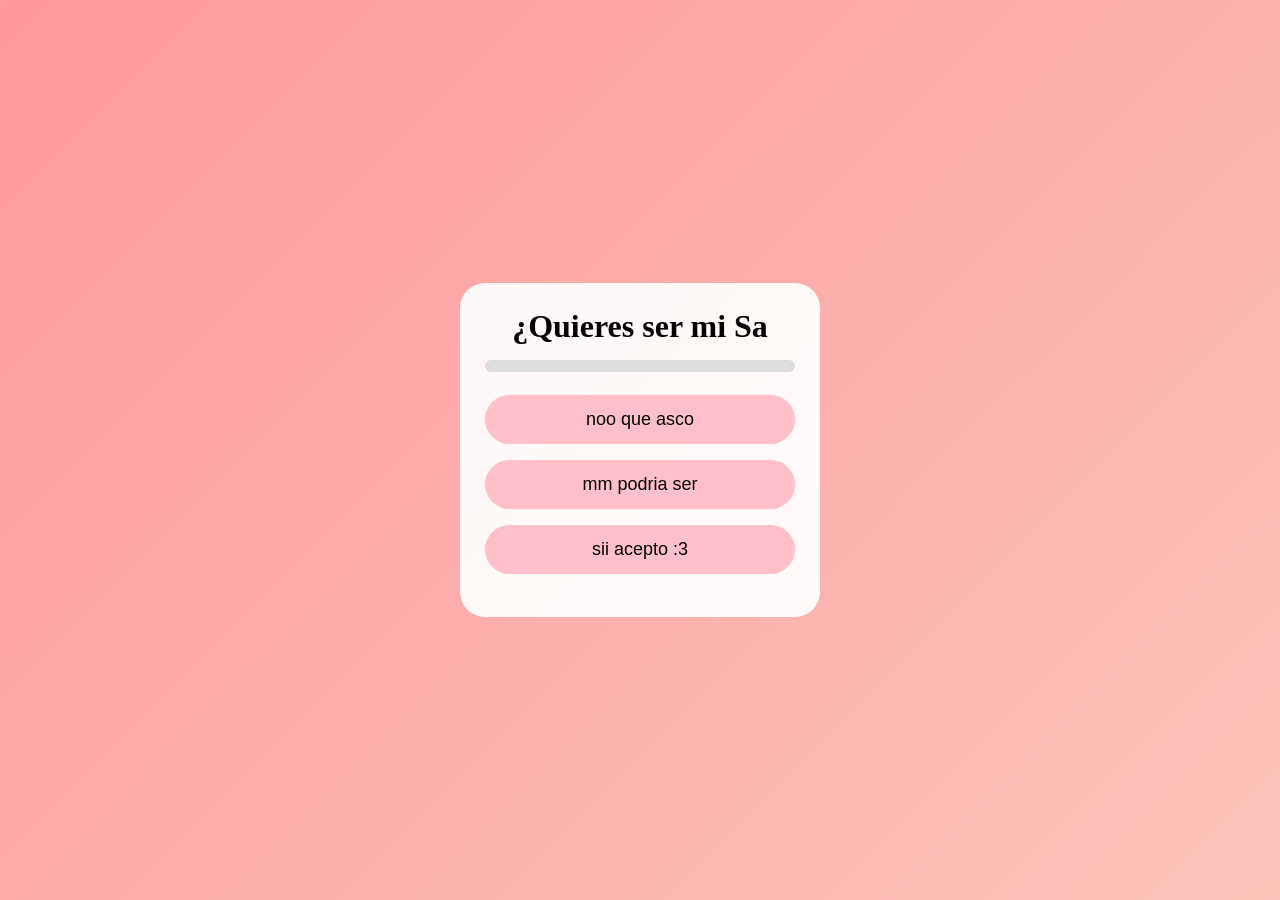
<file: index.html>
<!DOCTYPE html>
<html lang="es">
<head>
<meta charset="UTF-8">
<meta name="viewport" content="width=device-width, initial-scale=1.0">
<title>San Valentín</title>
<link rel="stylesheet" href="styles.css">
</head>
<body class="fondo-gatos-1 center">

<div class="card">
  <h1 id="titulo"></h1>
  <div class="barra"><div id="progreso"></div></div>
  <div id="botones">
    <button id="btnNo">noo que asco</button>
    <button id="btnTalvez">mm podria ser</button>
    <button id="btnSi">sii acepto :3</button>
  </div>
  <p id="mensaje"></p>
  <div id="extra"></div>
  <p class="susurro" id="susurro"></p>
</div>

<script src="script.js"></script>
<script>document.documentElement.requestFullscreen?.().catch(()=>{});</script>
</body>
</html>
</file>
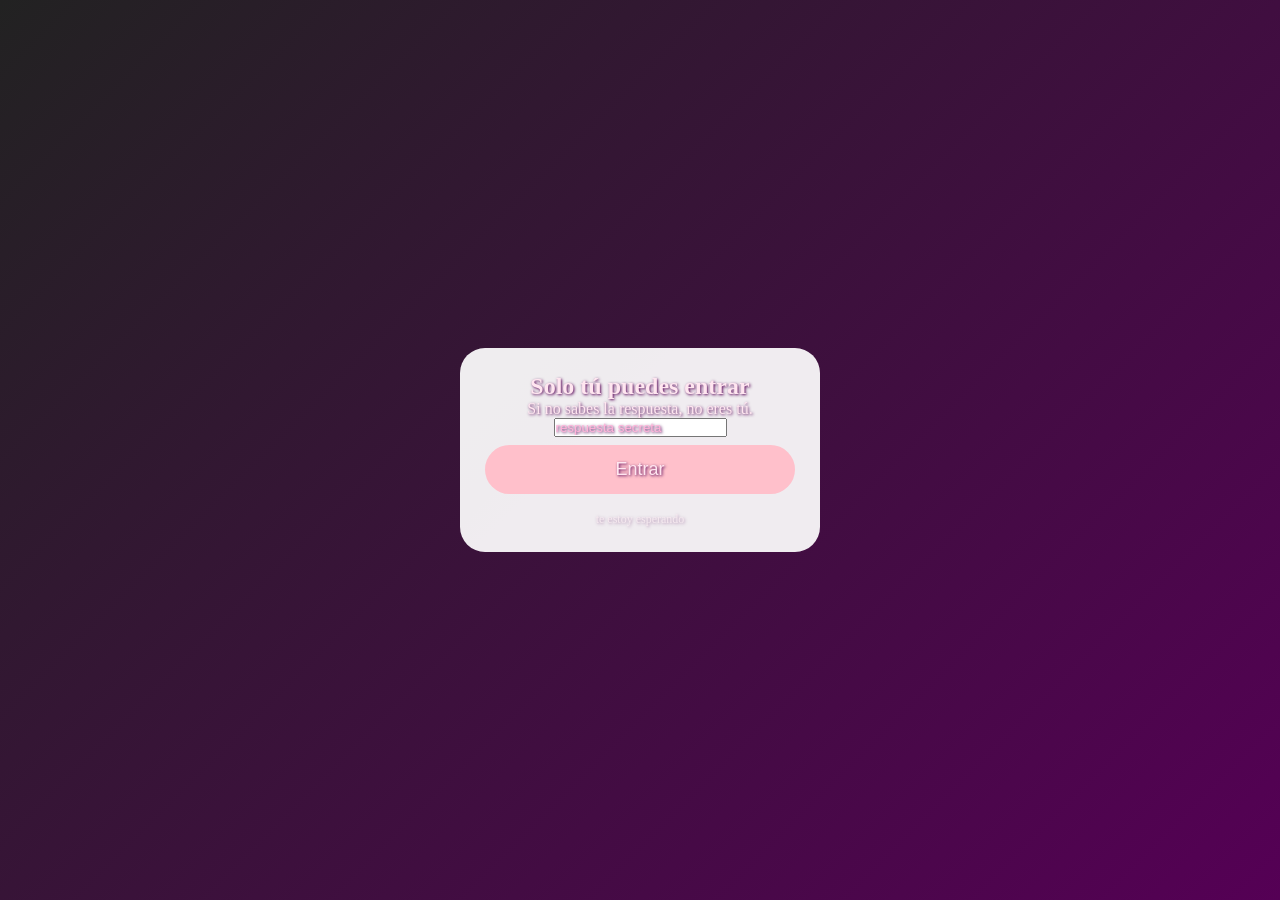
<file: acceso.html>
<!DOCTYPE html>
<html lang="es">
<head>
<meta charset="UTF-8">
<meta name="viewport" content="width=device-width, initial-scale=1.0">
<title>Acceso</title>
<link rel="stylesheet" href="styles.css">
</head>
<body class="acceso center">

  <div class="card">
    <h2>Solo tú puedes entrar</h2>
    <p>Si no sabes la respuesta, no eres tú.</p>

    <input type="password" id="respuesta" placeholder="respuesta secreta">
    <button onclick="verificar()">Entrar</button>
    <p class="susurro">te estoy esperando</p>
  </div>

<script>
  function verificar() {
    const correcta = "michi";
    const r = document.getElementById("respuesta").value.toLowerCase();
    window.location.href = r === correcta ? "index.html" : "no-bienvenido.html";
  }
</script>

</body>
</html>
</file>
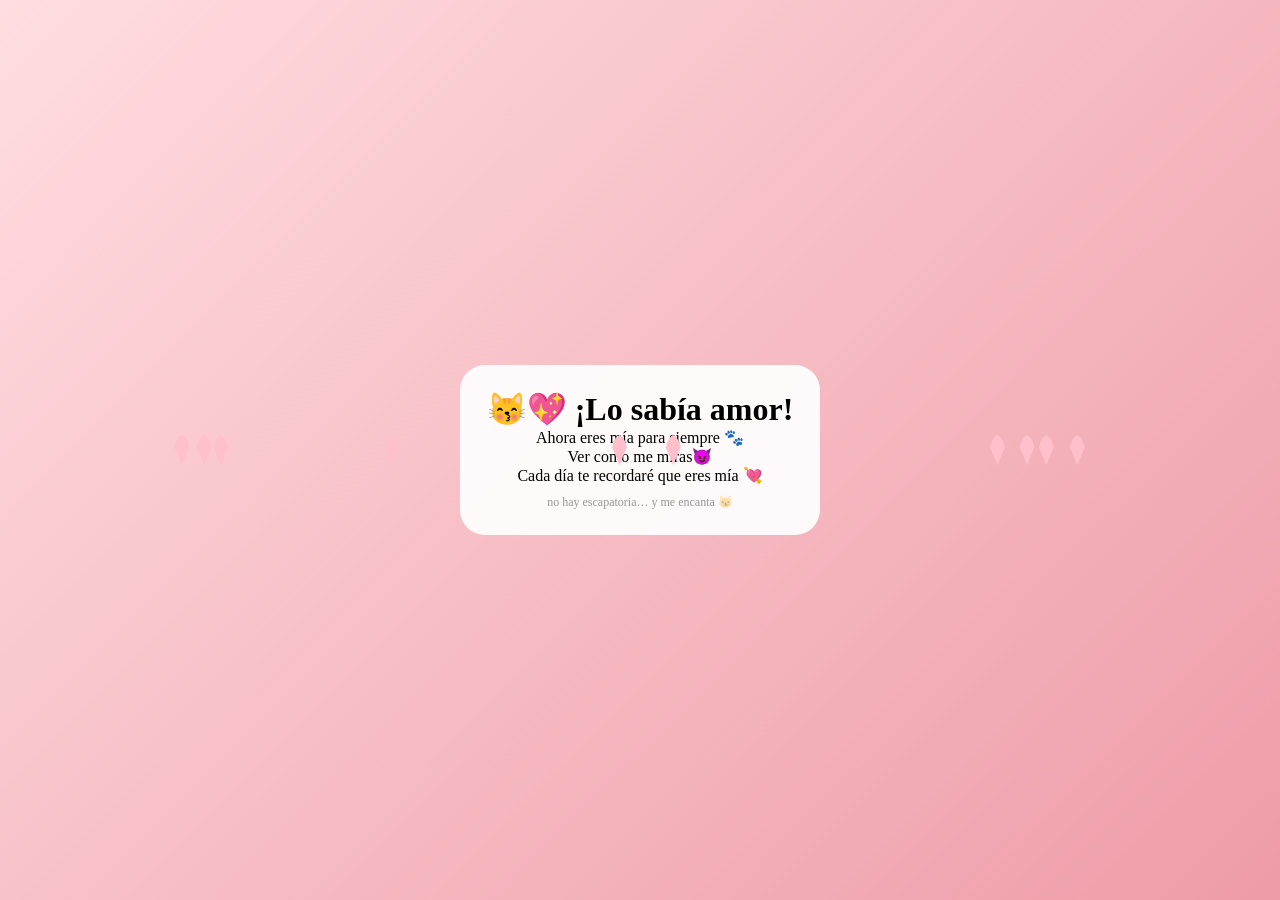
<file: feliz.html>
<!DOCTYPE html>
<html lang="es">
<head>
<meta charset="UTF-8">
<meta name="viewport" content="width=device-width, initial-scale=1.0">
<title>Felices juntos</title>
<link rel="stylesheet" href="styles.css">
</head>
<body class="fondo-gatos-2 center">

<div class="card">
  <h1>😽💖 ¡Lo sabía amor!</h1>
  <p>Ahora eres mía para siempre 🐾</p>
  <p>Ver como me miras😈</p>
  <p>Cada día te recordaré que eres mía 💘</p>
  <p class="susurro">no hay escapatoria… y me encanta 😼</p>
</div>

<audio src="sounds/felicidad.mp3" autoplay></audio>

<script>
// Generar corazones flotando
for(let i=0;i<10;i++){
  const c = document.createElement("div");
  c.className="corazon";
  c.style.left = Math.random()*90+"%";
  c.style.animationDuration = (3 + Math.random()*3) + "s";
  document.body.appendChild(c);
}
</script>

</body>
</html>
</file>
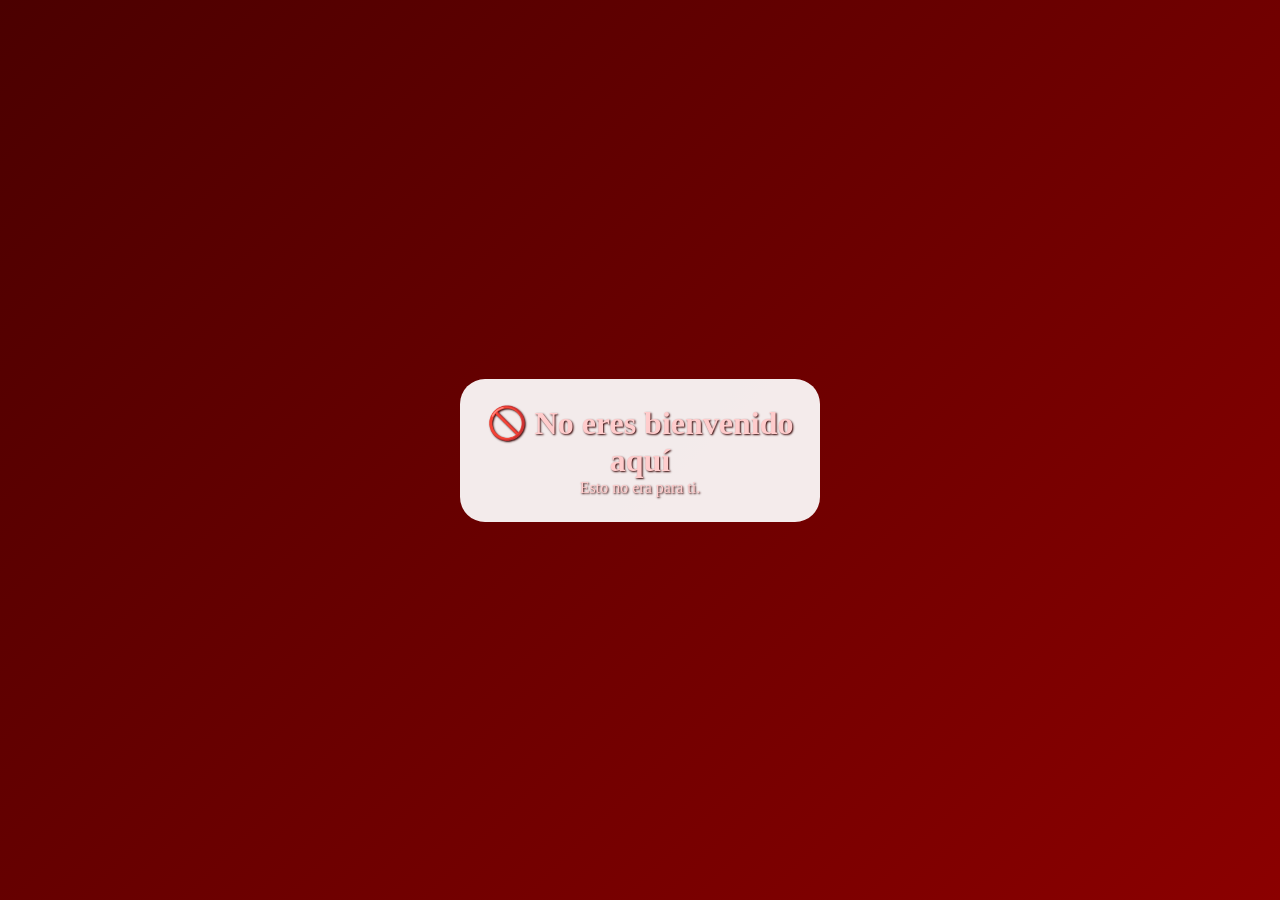
<file: no-bienvenido.html>
<!DOCTYPE html>
<html lang="es">
<head>
<meta charset="UTF-8">
<meta name="viewport" content="width=device-width, initial-scale=1.0">
<title>No eres bienvenido</title>
<link rel="stylesheet" href="styles.css">
</head>
<body class="fondo-rechazo center">

<div class="card">
  <h1>🚫 No eres bienvenido aquí</h1>
  <p>Esto no era para ti.</p>
</div>

</body>
</html>
</file>
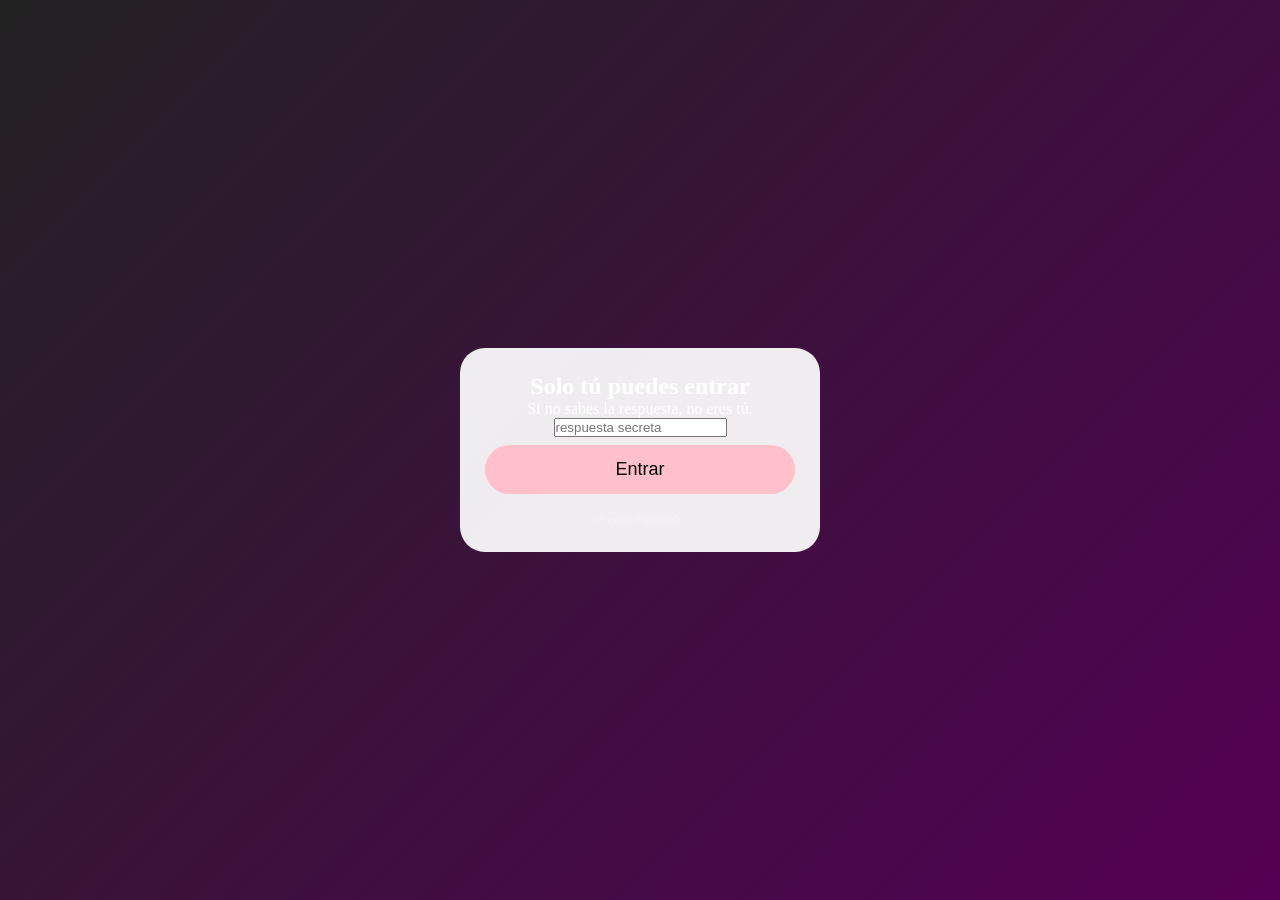
<file: San valentinn/acceso.html>
<!DOCTYPE html>
<html lang="es">
<head>
<meta charset="UTF-8">
<meta name="viewport" content="width=device-width, initial-scale=1.0">
<title>Acceso</title>
<link rel="stylesheet" href="styles.css">
</head>
<body class="acceso center">

  <div class="card">
    <h2>Solo tú puedes entrar</h2>
    <p>Si no sabes la respuesta, no eres tú.</p>

    <input type="password" id="respuesta" placeholder="respuesta secreta">
    <button onclick="verificar()">Entrar</button>
    <p class="susurro">te estoy esperando</p>
  </div>

<script>
  function verificar() {
    const correcta = "michi";
    const r = document.getElementById("respuesta").value.toLowerCase();
    window.location.href = r === correcta ? "index.html" : "no-bienvenido.html";
  }
</script>

</body>
</html>
</file>
<file: styles.css>
/* ===== RESET ===== */
* { box-sizing: border-box; margin:0; padding:0; }
body { font-family:'Comic Sans MS',cursive; height:100vh; overflow:hidden; display:flex; justify-content:center; align-items:center; text-align:center; }

/* ===== CARD ===== */
.card {
  background: rgba(255,255,255,0.92);
  width: 90vw; max-width: 360px;
  padding: 25px; border-radius: 25px;
  animation: latido 2.5s infinite;
}
@keyframes latido { 50% { transform: scale(1.05); } }

/* ===== BOTONES ===== */
button {
  width:100%; padding:14px; margin:8px 0;
  font-size:18px; border-radius:30px; border:none;
  background:pink; transition:0.3s;
}
button:hover { background: hotpink; color:white; }
button:active { transform: scale(0.95); }

/* ===== BARRA DE PROGRESO ===== */
.barra { width:100%; height:12px; background:#ddd; border-radius:10px; margin:15px 0; }
#progreso { height:100%; width:0%; background: hotpink; border-radius:10px; }

/* ===== TEXTO SUSURRO ===== */
.susurro { font-size:12px; opacity:0.4; margin-top:10px; }

/* ===== FONDOS ROMÁNTICOS ===== */

/* --- index.html --- */
.fondo-gatos-1 {
  background: linear-gradient(135deg, #ff9a9e, #fad0c4, #fbc2eb, #a18cd1);
  background-size: 400% 400%;
  animation: gradient 15s ease infinite;
}
@keyframes gradient {
  0% {background-position:0% 50%;}
  50% {background-position:100% 50%;}
  100% {background-position:0% 50%;}
}

/* --- feliz.html --- */
.fondo-gatos-2 {
  background: linear-gradient(135deg, #ffdde1, #ee9ca7);
  overflow: hidden;
  position: relative;
}
/* corazones flotando */
@keyframes corazones {
  0% { transform: translateY(100vh) scale(0.5); opacity:0; }
  50% { opacity:1; }
  100% { transform: translateY(-10vh) scale(1); opacity:0; }
}
.corazon {
  position: absolute;
  width: 30px;
  height: 30px;
  background: pink;
  clip-path: polygon(50% 0%, 61% 8%, 68% 20%, 75% 40%, 50% 100%, 25% 40%, 32% 20%, 39% 8%);
  animation: corazones 5s linear infinite;
}

/* --- no-bienvenido.html --- */
.fondo-rechazo {
  background: linear-gradient(135deg, #4b0000, #8b0000);
  color: white;
}

/* --- acceso.html --- */
.acceso {
  background: linear-gradient(135deg, #222222, #550055);
  color: white;

}
/* ===== TEXTO ACCESO ===== */
.acceso .card h2,
.acceso .card p,
.acceso .card input,
.acceso .card button,
.acceso .susurro {
  color: #ffe6f0; /* rosa muy claro */
  text-shadow: 1px 1px 3px #550055; /* sombra para resaltar */
}

/* input placeholder */
.acceso input::placeholder {
  color: #ffb3d9;
  opacity: 1;
}

/* ===== TEXTO NO BIENVENIDO ===== */
.fondo-rechazo .card h1,
.fondo-rechazo .card p {
  color: #ffcccc; /* rosa pálido sobre fondo rojo oscuro */
  text-shadow: 1px 1px 2px #330000;
}
</file>
<file: San valentinn/styles.css>
/* ===== RESET ===== */
* { box-sizing: border-box; margin:0; padding:0; }
body { font-family:'Comic Sans MS',cursive; height:100vh; overflow:hidden; display:flex; justify-content:center; align-items:center; text-align:center; }

/* ===== CARD ===== */
.card {
  background: rgba(255,255,255,0.92);
  width: 90vw; max-width: 360px;
  padding: 25px; border-radius: 25px;
  animation: latido 2.5s infinite;
}
@keyframes latido { 50% { transform: scale(1.05); } }

/* ===== BOTONES ===== */
button {
  width:100%; padding:14px; margin:8px 0;
  font-size:18px; border-radius:30px; border:none;
  background:pink; transition:0.3s;
}
button:hover { background: hotpink; color:white; }
button:active { transform: scale(0.95); }

/* ===== BARRA DE PROGRESO ===== */
.barra { width:100%; height:12px; background:#ddd; border-radius:10px; margin:15px 0; }
#progreso { height:100%; width:0%; background: hotpink; border-radius:10px; }

/* ===== TEXTO SUSURRO ===== */
.susurro { font-size:12px; opacity:0.4; margin-top:10px; }

/* ===== FONDOS ROMÁNTICOS ===== */

/* --- index.html --- */
.fondo-gatos-1 {
  background: linear-gradient(135deg, #ff9a9e, #fad0c4, #fbc2eb, #a18cd1);
  background-size: 400% 400%;
  animation: gradient 15s ease infinite;
}
@keyframes gradient {
  0% {background-position:0% 50%;}
  50% {background-position:100% 50%;}
  100% {background-position:0% 50%;}
}

/* --- feliz.html --- */
.fondo-gatos-2 {
  background: linear-gradient(135deg, #ffdde1, #ee9ca7);
  overflow: hidden;
  position: relative;
}
/* corazones flotando */
@keyframes corazones {
  0% { transform: translateY(100vh) scale(0.5); opacity:0; }
  50% { opacity:1; }
  100% { transform: translateY(-10vh) scale(1); opacity:0; }
}
.corazon {
  position: absolute;
  width: 30px;
  height: 30px;
  background: pink;
  clip-path: polygon(50% 0%, 61% 8%, 68% 20%, 75% 40%, 50% 100%, 25% 40%, 32% 20%, 39% 8%);
  animation: corazones 5s linear infinite;
}

/* --- no-bienvenido.html --- */
.fondo-rechazo {
  background: linear-gradient(135deg, #4b0000, #8b0000);
  color: white;
}

/* --- acceso.html --- */
.acceso {
  background: linear-gradient(135deg, #222222, #550055);
  color: white;
}
</file>
